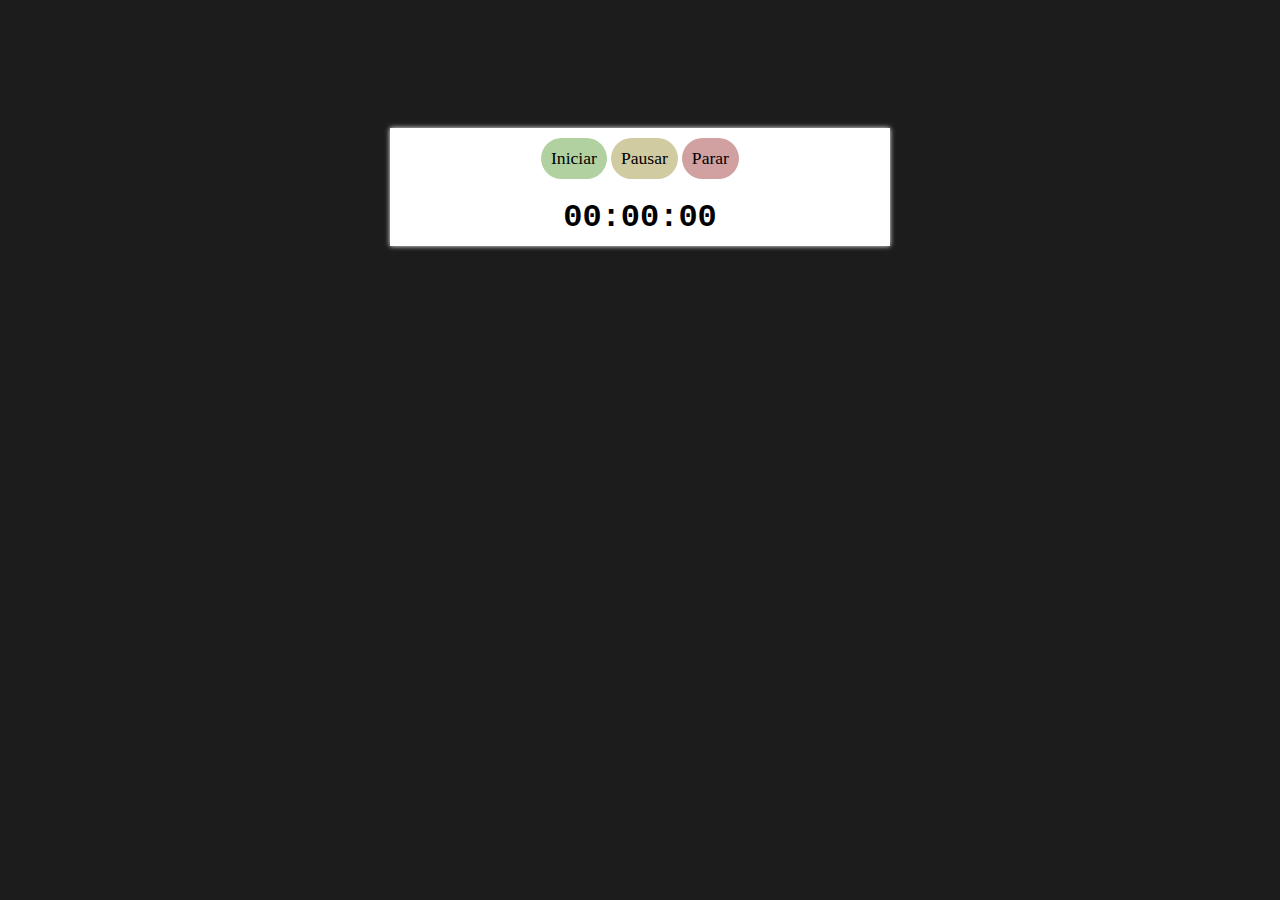
<file: CRONOMETRO/index.html>
<!DOCTYPE html>
<html lang="pt">
<head>
    <meta charset="UTF-8">
    <meta name="viewport" content="width=device-width, initial-scale=1.0">
    <title>Cronometro</title>
    <link href="style.css" rel="stylesheet">
</head>

<body>

    <div class="max-width">
        <button onclick="start();" class="bg-green">Iniciar</button>
        <button onclick="pause();" class="bg-yellow">Pausar</button>
        <button onclick="stop();" class="bg-red">Parar</button>
        <h1 id="counter">00:00:00</h1>

    </div>
    
    <script src="config.js"></script>
</body>
</html>
</file>
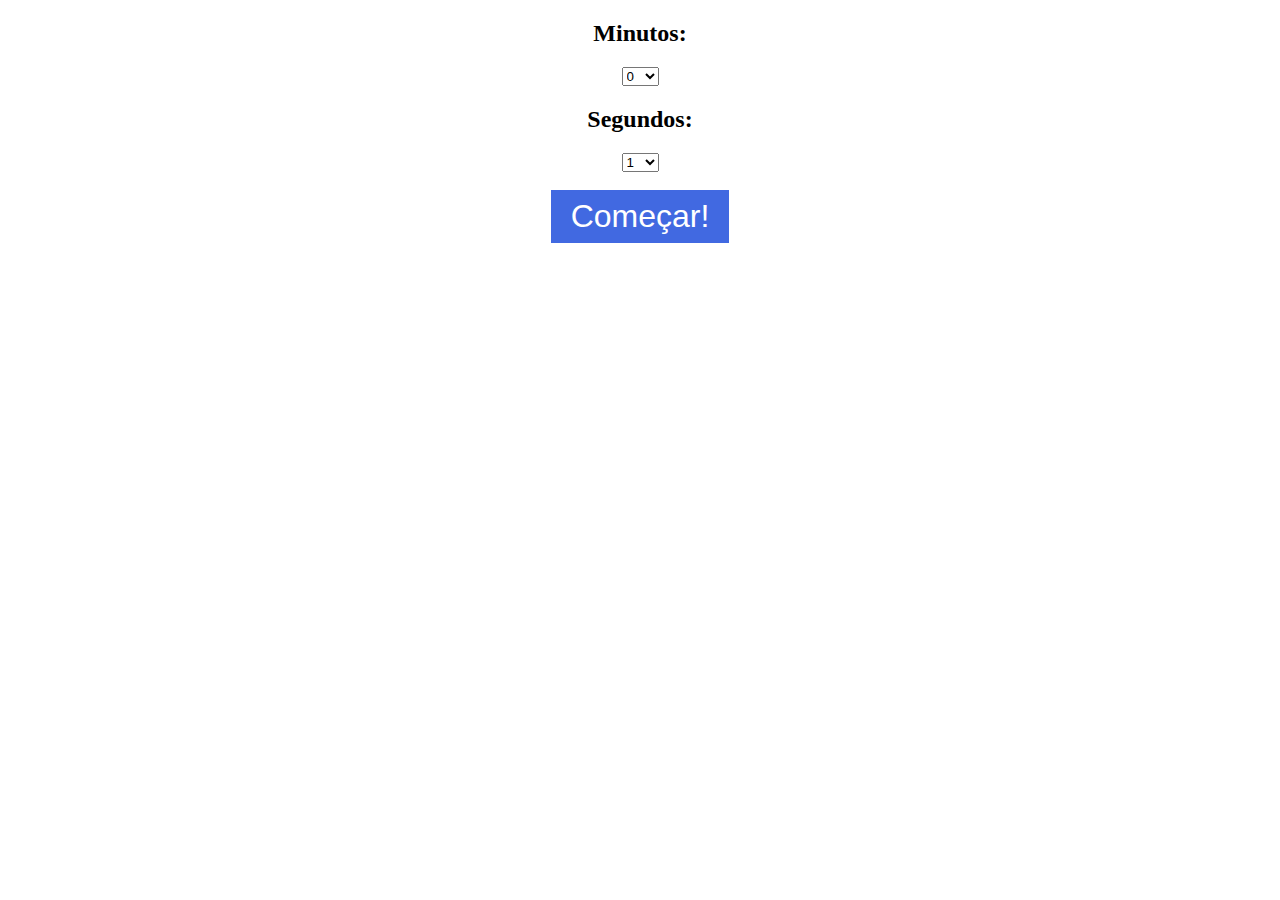
<file: TEMPORIZADOR/index.html>
<!DOCTYPE html>
<head>
    <title> Projeto Alarme - Javascript</title>
    <link href="style.css" rel="stylesheet">
    
</head>
<body>
    <audio id="sound" src="somAlarme.mp3" style="display: none;"></audio>

    <div class="container">
        <h2>Minutos:</h2>
        <select id="minutos" name="minutos"></select>

        <h2>Segundos:</h2>
        <select id="segundos" name="segundos"></select>
        <br/>
        <br/>
        <button id="comecar">Começar!</button>

        <div id="display">
            <h3></h3>
        </div>

    </div>
    <script type="text/javascript" src="config.js"></script>

</body>



</html>
</file>
<file: CRONOMETRO/style.css>
*{
        margin: 0 auto;
        padding: 0;
    }

    body{
        background-color: #1c1c1c;
    }

    .max-width{
        max-width: 500px;
        width: 100%;
        padding: 10px;
        box-sizing: border-box;
        margin-top: 10%;
        background-color: #ffffff;
        box-shadow: 0 0 5px #ffffff;
        text-align: center;
    }

    h1{
        font-family: 'Courier New', Courier, monospace;
        margin-top: 20px;
    }

    button{
        padding: 10px;
        border: none;
        font-family: 'Segoe UI';
        font-size: 1.1em;
        transition: all .5s;
        cursor: pointer;
        border-radius: 25px;
    }

    button{
        background-color: #a1c0d1;
    }
    .bg-green{
        background-color: #b2d1a1;
    }
    .bg-yellow{
        background-color: #d1cba1;
    }
    .bg-red{
        background-color: #d1a1a1;
    }
</file>
<file: TEMPORIZADOR/style.css>
.container{
     text-align: center;
}

button{
    background: #4169E1;
    color:white;
    font-size: 32px;
    padding: 8px 20px;
    cursor: pointer;
    border: 0;
}
</file>
